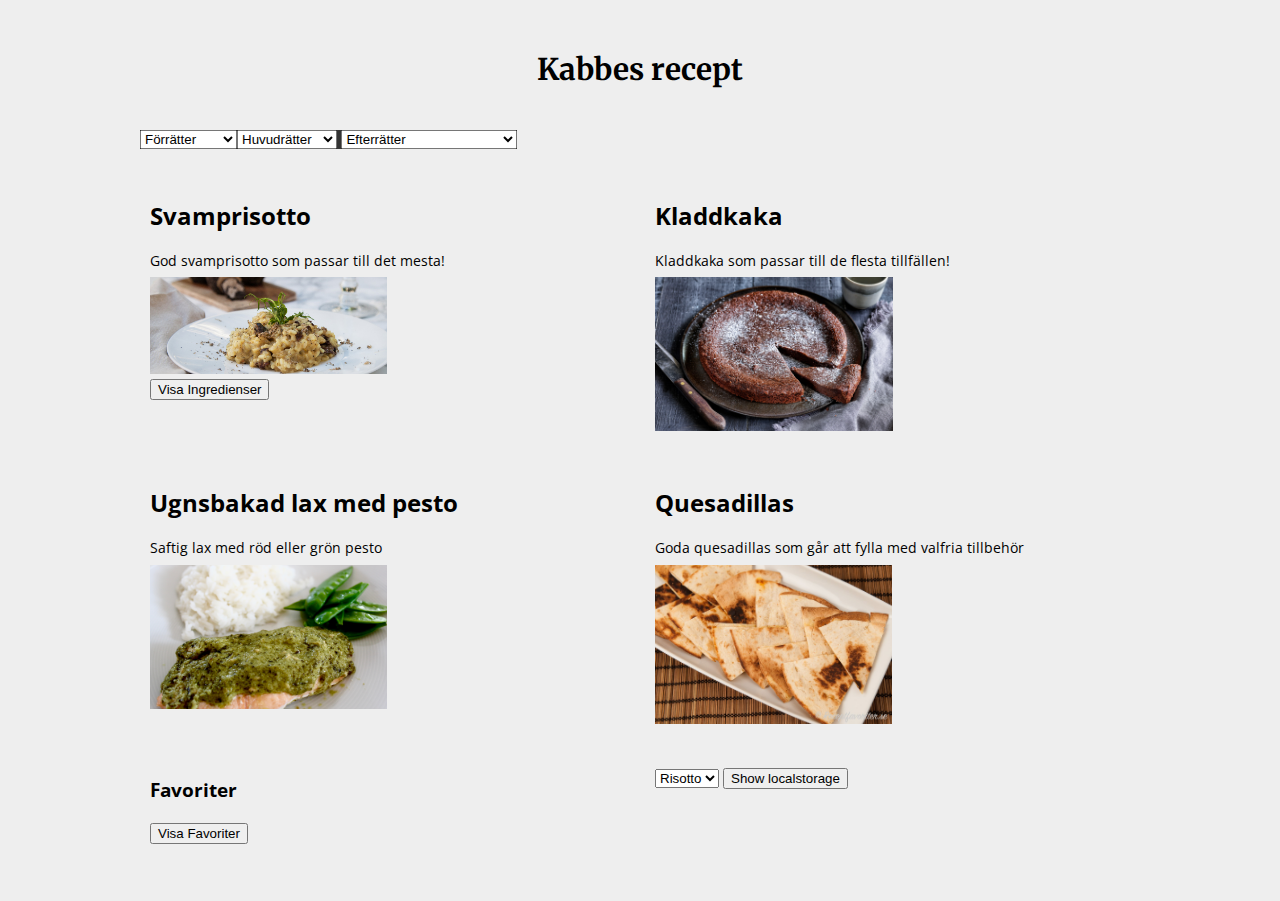
<file: index.html>
<!DOCTYPE html>
<html lang="en">
<head>
    <meta charset="UTF-8">
    <title>Recept</title>
    <link rel="stylesheet" type="text/css" href="css/style.css">
</head>
<body>
<section class="grid-container">
    <header>
        <h1>Kabbes recept</h1>
    </header>
    <nav>
        <div class="navbar">
            <div class="dropdown">
                <select id="förrätter">
                    <option value="Förrätter">Förrätter</option>
                    <option value="Skagentoast" id="Skagentoast">Skagentoast</option>
                    <option value="Quesadillas" id="Quesadillas">Quesadillas</option>
                </select>
                </div>
                <select id="Huvudrätter">
                    <option value="Huvudrätter">Huvudrätter</option>
                    <option value="Svamprisotto" id="mushroomRisotto">Svamprisotto</option>
                    <option value="Ugnsbakad lax" id="salmon">Ugnsbakad</option>
                </select>

            <select id="Efterrätter">
                <option value="Efterrätter">Efterrätter</option>
                <option value="Kladdkaka" id="Kladdkaka1">Kladdkaka</option>
                <option value="Kaka" id="Cake">Kaka med grädde och bär</option>
            </select>
            </div>
        </div>

    </nav>

    <main>
        <article>
            <h2>Svamprisotto</h2>
            <p class="risotto">God svamprisotto som passar till det mesta!</p>
            <a href="risotto.html">
            <img src="img/svamprisotto-880x360.jpg" alt="risotto" class="img_recipe"></a>
            <p><button class="submit" id="showRisotto"> Visa Ingredienser </button>

            <p class="output" id="output"></p></p>
        </article>
        <article>
            <h2>Kladdkaka</h2>
            <p class="kladdkaka">Kladdkaka som passar till de flesta tillfällen!</p>
            <img src="img/kladdkaka_2000x1300.jpg" alt="kladdkaka" class="img_recipe">
        </article>
        <article>
            <h2>Ugnsbakad lax med pesto</h2>
            <p>Saftig lax med röd eller grön pesto</p>
            <img src="img/lax_1176x715.png" alt="lax" class="img_recipe">
        </article>
        <article>
            <h2>Quesadillas</h2>
            <p>Goda quesadillas som går att fylla med valfria tillbehör</p>
            <img src="img/quesadilla_1060.jpg" alt="quesadillas" class="img_recipe">
        </article>

        <article>
            <h3 class="output">Favoriter</h3>
            <button class="submit" id="showFavourites"> Visa Favoriter </button>

            <p class="output" id="output2"></p>


        </article>

        <article>
            <p id="output1"></p>
            <form id="formReg">
                <select id="favOptions">
                    <option value="Risotto" id="risotto"></option>
                    <option value="Kladdkaka" id="kladdkaka"></option>
                </select>
                <button class="favourites" id="localStorage" onclick="showLocalStorage()" >Show localstorage</button>
            </form>
            <p id="outputLocalStorage"></p>
        </article>


    </main>

</section>

<script src="js/localstorage.js"></script>
<!--<script src="js/menu.js"></script>-->
<script src="js/fetch.js"></script>
</body>
</html>
</file>
<file: css/style.css>
@import url('https://fonts.googleapis.com/css?family=Merriweather|Open+Sans&display=swap');
/* Mobile first */
body{
    background-color: #eee;
    margin: 20px;
    font-family: 'Open Sans', sans-serif;
}

h1{
    font-family: 'Merriweather', serif;
    font-size: 40px;
    font-weight: bold;
    margin-bottom: 12px;
}

p{
    font-size: 16px;
    line-height:130%;
    padding: 0;
    margin: 0;
    margin-bottom: 7px;
}

a{
    font-size: 18px;
}

section{
    display:grid;
    grid-template-columns: 1fr;
    grid-template-rows: auto auto auto auto;
    grid-template-areas:
    "header"
    "navigation"
    "main"
    "footer";
    grid-gap: 20px;
}

header {
    grid-area: header;
    padding: 10px;
}

nav {
    grid-area: navigation;
    display: flex;
    flex-direction: column;
}
nav a{
    flex: 1;
    padding: 10px;
    text-align: center;
    text-decoration: none;
}

nav a:hover{
    text-decoration: underline;
}

main {
    grid-area: main;
    display: grid;
    grid-template-columns: 1fr;
    grid-gap: 10px;
}

main article{
    padding: 10px;
}

footer{
    grid-area: footer;
}

.img_recipe{
    max-width: 50%;
    height: auto;
}

.navbar {
    overflow: hidden;
    background-color: #333;
    font-family: Arial, Helvetica, sans-serif;
}

.navbar a {
    float: left;
    font-size: 16px;
    color: white;
    text-align: center;
    padding: 14px 16px;
    text-decoration: none;
}

.dropdown {
    float: left;
    overflow: hidden;
}

.dropdown .dropbtn {
    cursor: pointer;
    font-size: 16px;
    border: none;
    outline: none;
    color: white;
    padding: 14px 16px;
    background-color: inherit;
    font-family: inherit;
    margin: 0;
}

.navbar a:hover, .dropdown:hover .dropbtn, .dropbtn:focus {
    background-color: red;
}

.dropdown-content {
    display: none;
    position: absolute;
    background-color: #f9f9f9;
    min-width: 160px;
    box-shadow: 0px 8px 16px 0px rgba(0,0,0,0.2);
    z-index: 1;
}

.dropdown-content a {
    float: none;
    color: black;
    padding: 12px 16px;
    text-decoration: none;
    display: block;
    text-align: left;
}

.dropdown-content a:hover {
    background-color: #ddd;
}

.show {
    display: block;
}


@media screen and (min-width: 1025px) {
    h1{
        font-size: 30px;
    }

    p{
        font-size: 14px;
    }

    a{
        font-size: 15px;
    }

    section.grid-container{
        width: 1000px;
        margin: 20px auto;
    }

    header{
        text-align: center;
    }

    main{
        grid-template-columns: 1fr 1fr;
    }

    nav{
        flex-direction: row;
    }

}
</file>
